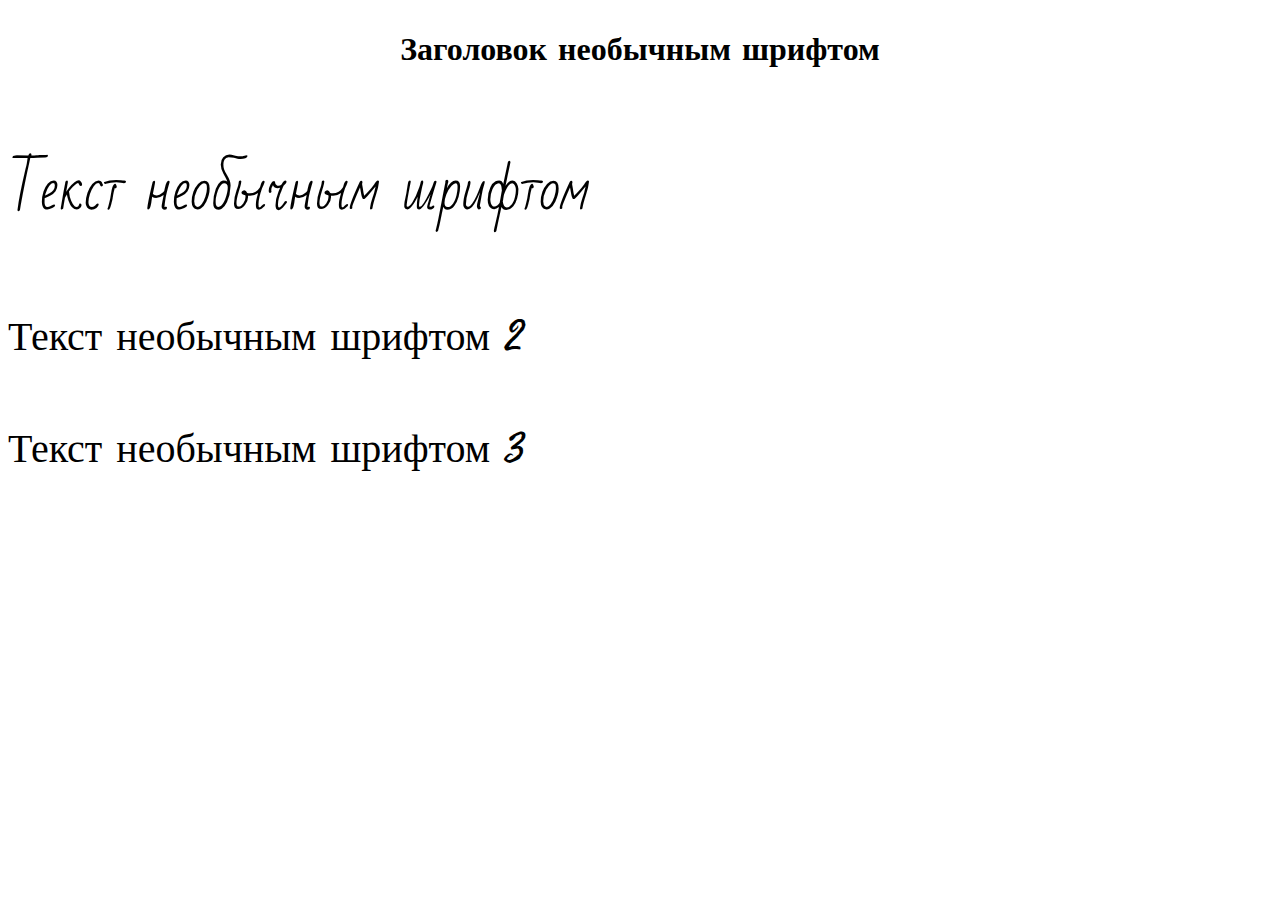
<file: index 10 .html>
<!DOCTYPE html>
 <html> 
 <head >
       <title> Изучаем  CSS </title>
	   <meta http-equiv="Content-type" content="text/html; charset=utf-8"/>
	   <meta name="description" content="Описание нашей внутренней страницы."/>
	   <meta name="keywords" content="Web-страница,внутреннейняя Web-страница, html"/>
	   <link type="text/css" rel="stylesheet" href="css/main10.css"/>

</head>
<body>
  <h1>Заголовок необычным шрифтом</h1>
   <p id="p1">Текст необычным шрифтом <p>  
   <p class="p2">Текст необычным шрифтом 2<p>  
   <p class="p2">Текст необычным шрифтом 3<p>  
   
   </body>
  </html>
</file>
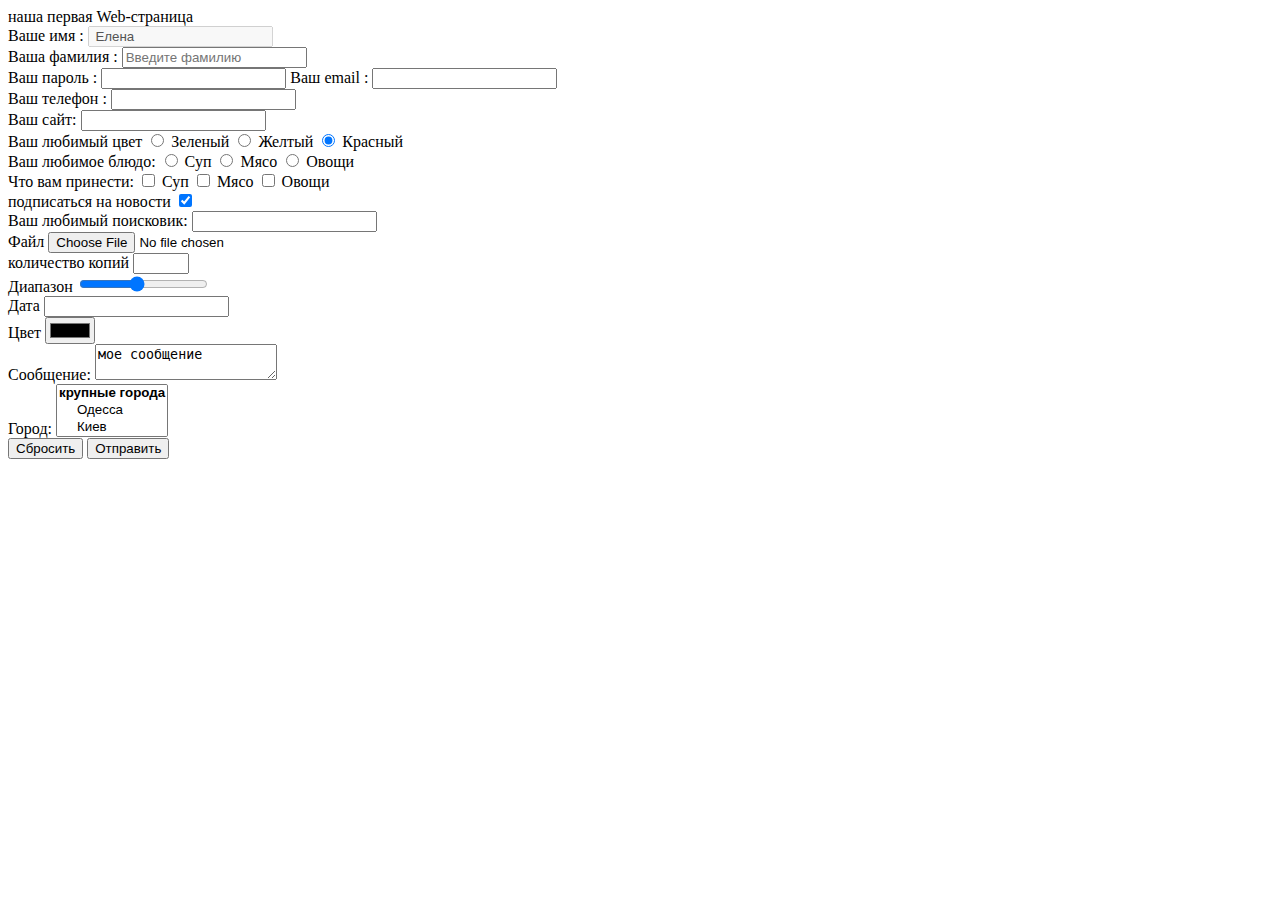
<file: index 3.html>
<!DOCTYPE html>
 <html> 
 <head 
       <title> наша первая Web-страница </title>
	   <meta http-equiv="Content-type" content="text/html; charset=utf-8"/>
	   <meta name="description" content="Описание нашей первой Web-страницы."/>
	   <meta name="keywords" content="Web-страница, первая Web-страница, html"/>
</head>
<body>
    <form name="form" action="script.php" method="get" enctype="multipart/form-data">
      <div>
            <label for="fistname">Ваше имя : </label>
             <input id="fistname"type="text" name="fistname" value=" Елена" disabled="disabled"/>

       </div>
       <div>
              <label for="surname">Ваша фамилия : </label>
              <input id="surname"type="text" name="surname" placeholder="Введите фамилию"/>
 
        </div> 
         <div>
                <label for="password"> Ваш пароль : </label>
                <input id="password"type="password" name="password"/>

                 <label for="email"> Ваш email : </label>
                 <input id="email" type="email" name="email"/>

         </div> 
          <div>
                  <label for="phone"> Ваш телефон : </label>
                  <input id="phone"type="tel" name="phone"/>

          </div> 
          <div>
                  <label for="site"> Ваш сайт: </label>
                  <input id="site"type="url" name="site"/>

          </div>
           <div>
                  <label>Ваш любимый цвет </label>
                   <input type="radio" name="color" value="1" /> Зеленый
                   <input type="radio" name="color" value="2" /> Желтый
                  <input type="radio" name="color" value="3" checked="checked" /> Красный
           </div>
            <div>
                 <label>Ваш любимое блюдо: </label>
                 <input type="radio" name="food" value="1" /> Суп
                  <input type="radio" name="food" value="2" /> Мясо
                  <input type="radio" name="food" value="3" /> Овощи
            </div>
            <div> 
                    <label>Что вам принести: </label>
                    <input type="checkbox" name="order" value="1" /> Суп
                    <input type="checkbox" name="order" value="2" /> Мясо
                    <input type="checkbox" name="order" value="3" /> Овощи
            </div>
            <div>
                    <label for="news">подписаться на новости </label>
                    <input id="news" type="checkbox" name="order" value="1" checked="checked" />
            </div>
             <div>
                     <label for="search">Ваш любимый поисковик: </label>
                     <input id="search" type="text" name="search" list="search_list" />
                     <datalist id="search_list">
                    <option value="Google"></option>
                     <option value="Яндекс"></option>
            </datalist>
            </div>
             <div>
                    <label for="file">Файл </label>
                     <input id="file" type="file" name="file"/>
             </div> 
             <div>
                      <label for="count">количество копий </label>
                     <input id="count" type="number" name="count" min="1" max="10"/>
             </div>
                <div>
                        <label for="range"> Диапазон </label>
                        <input id="range" type="range" name="range" min="1" max="10" step="2"/>
               </div>
                <div>
                         <label for="data"> Дата </label>
                         <input id="data" type="data" name="data"/>
                </div>
                 <div>
                          <label for="color"> Цвет </label>
                          <input id="color" type="color" name="color"/>
                 </div>
                  <div> 
                           <label for="message">Сообщение: </label> 
                           <textarea id="message" name="message">мое сообщение </textarea>
                  </div> 
                   <div>
                             <label for="city"> Город: </label>
	                         <select id="city" name="city" size="3">
	       <optgroup label="крупные города">
	                         <option value="1">Одесса</option>
		                       <option value="2">Киев</option>
		   </optgroup> 
		                    <optgroup label="менее крупные">
				              <option value="3">Днепр</option>
		                      <option value="4"><selected="selected">Николаев</option>
			                  <option value="5">Херсон</option>
		     </optgroup>
			                     </select> 
                    </div>

     <input type="hidden" name="artical_id" value="100"/>
     <input type="reset"  value="Сбросить" />
     <input type="submit" name="submit" value="Отправить"/>
</div>

</form>
   </body>     
  </html>
</file>
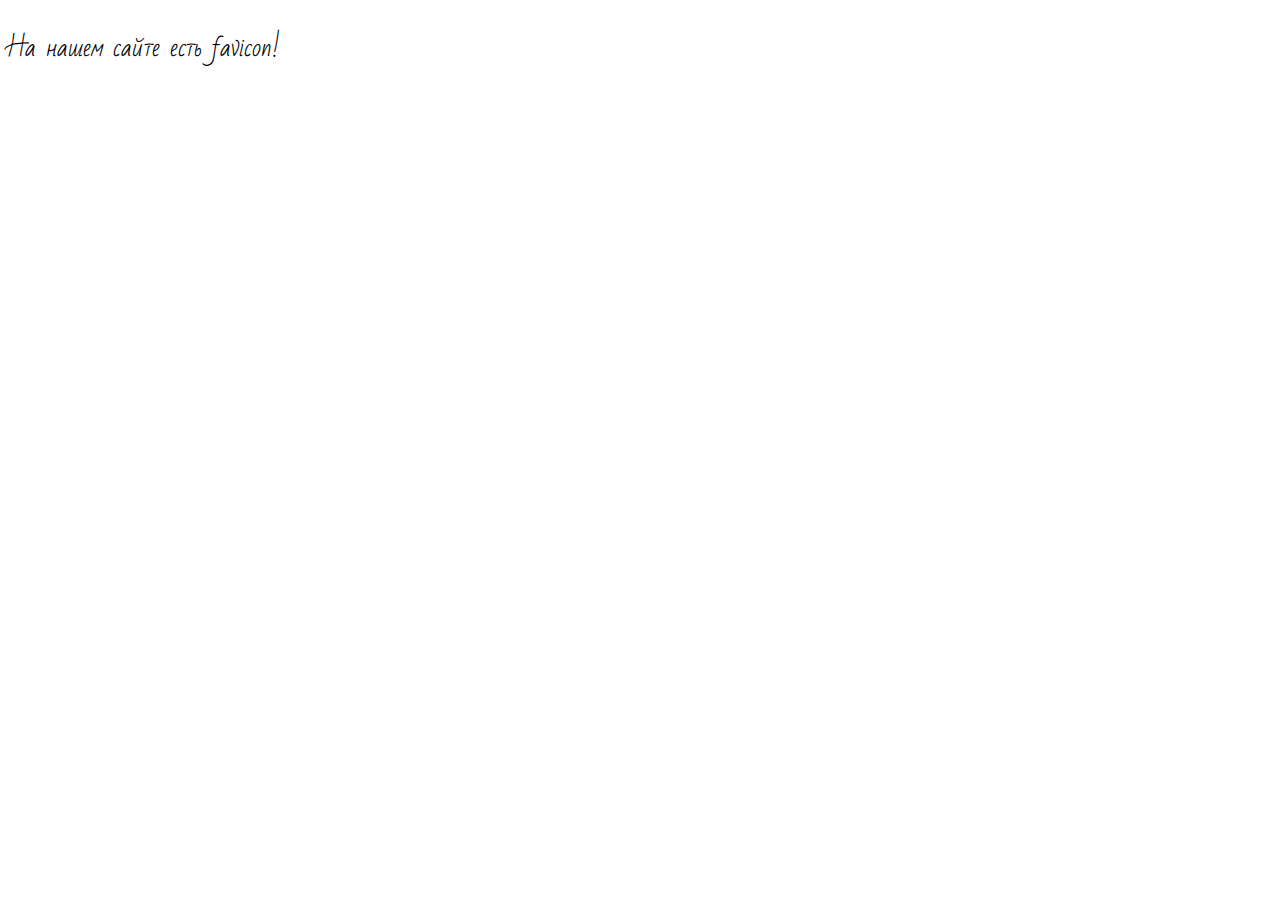
<file: index 6.html>
<!DOCTYPE html>
 <html> 
 <head> 
       <title> наша первая Web-страница </title>
	   <meta http-equiv="Content-type" content="text/html; charset=utf-8"/>
	   <meta name="description" content="Описание нашей первой Web-страницы."/>
	   <meta name="keywords" content="Web-страница, первая Web-страница, html"/>
	   <link href="favicon.ico" rel="shortcut icon" type="image/x-icon">
	   <link href="style.css" rel="stylesheet" type="text/css">
</head>
<body>
   <p> На нашем сайте есть favicon! </p>
   </body>
   </html>
</file>
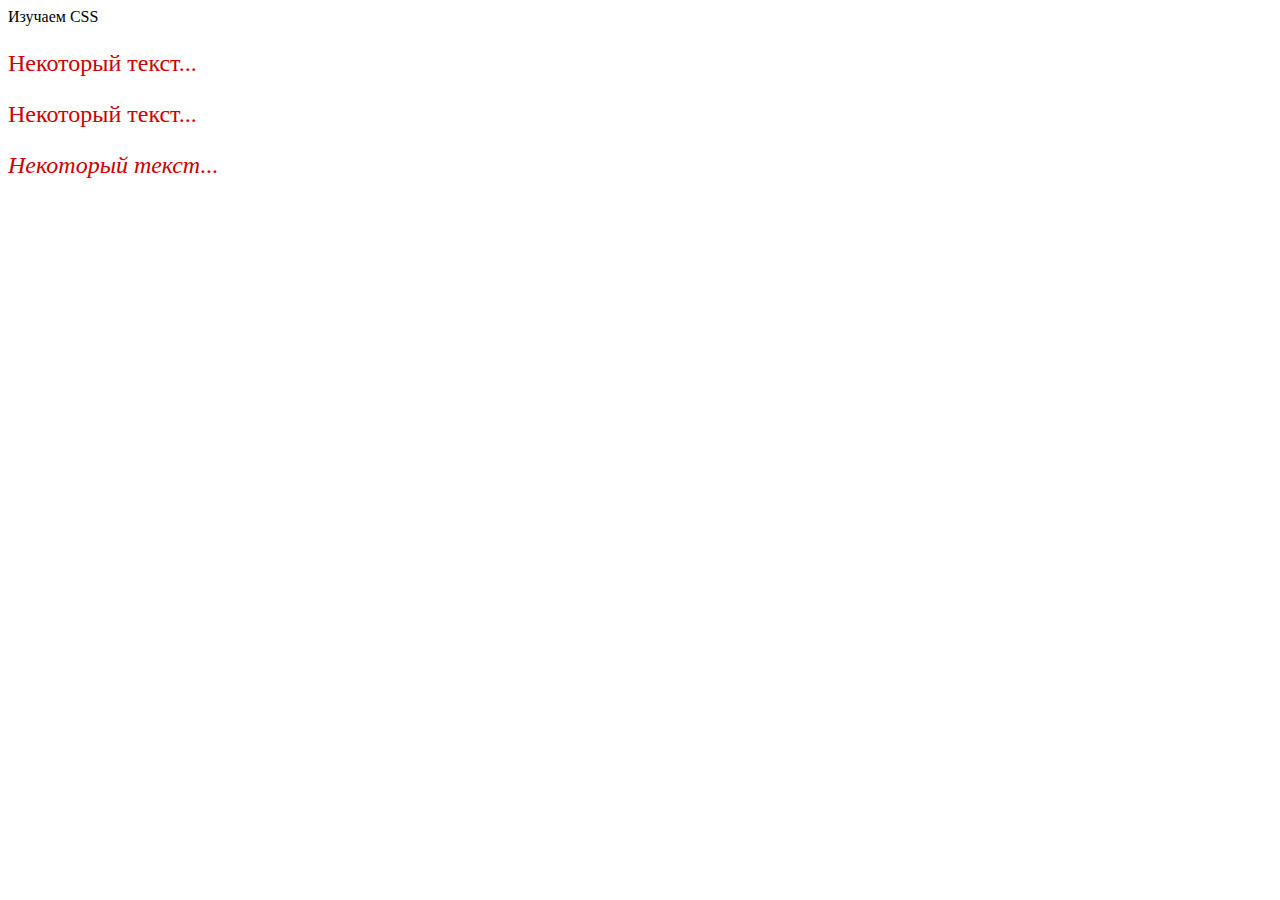
<file: index 8.html>
<!DOCTYPE html>
 <html> 
 <head 
       <title> Изучаем  CSS </title>
	   <meta http-equiv="Content-type" content="text/html; charset=utf-8"/>
	   <meta name="description" content="Описание нашей внутренней страницы."/>
	   <meta name="keywords" content="Web-страница,внутреннейняя Web-страница, html"/>
	   <link type="text/css" rel="stylesheet" href="css/main.css"/>
	   <style>
	      p {
		       front-family: Verdana;
		  }
	  </style>
</head>
<body>
    <p> Некоторый текст...  </p>
	<p> Некоторый текст...  </p>
    <p style="font-style: italic;"> Некоторый текст... </p>
   </body>
  </html>
</file>
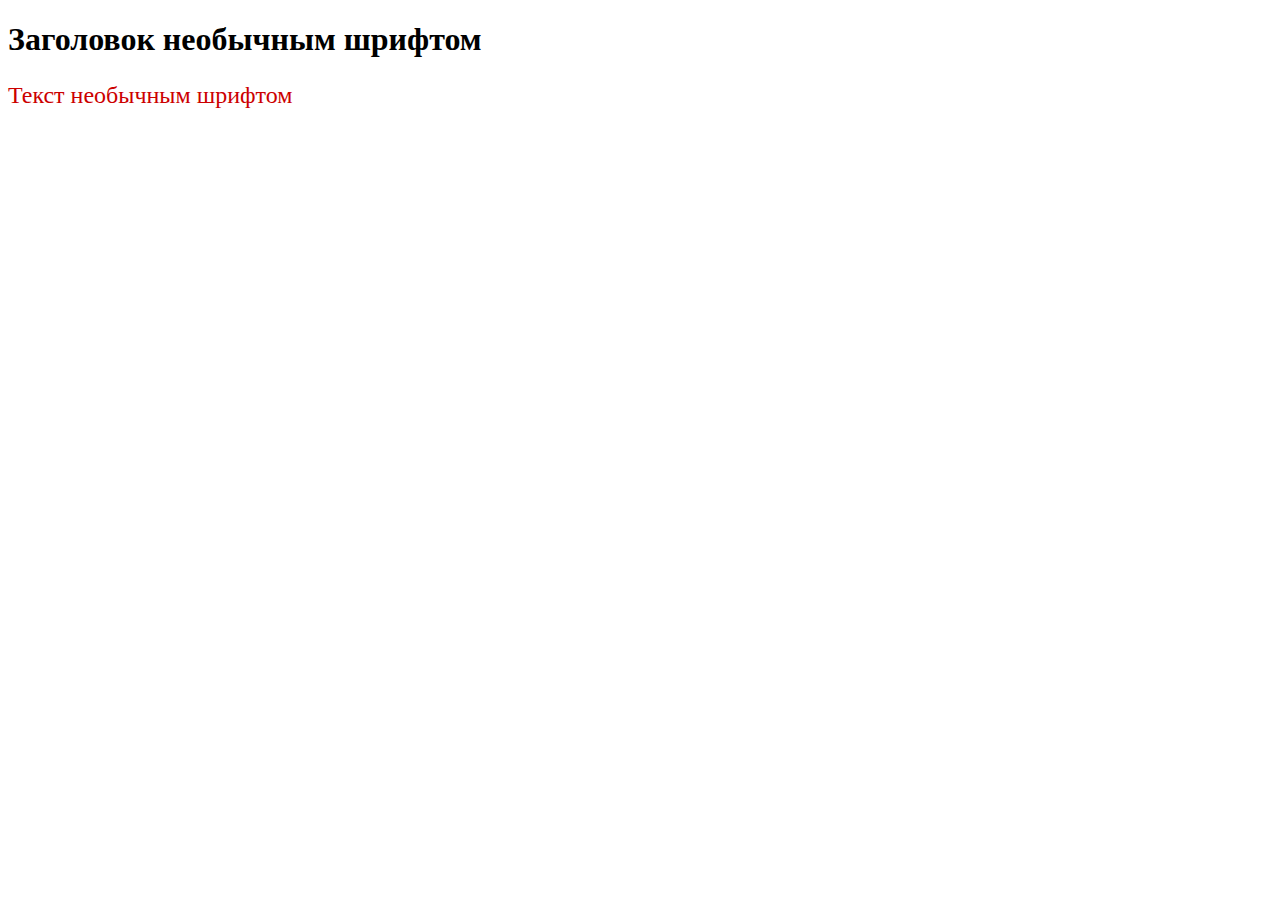
<file: index 9.html>
<!DOCTYPE html>
 <html> 
 <head >
       <title> Изучаем  CSS </title>
	   <meta http-equiv="Content-type" content="text/html; charset=utf-8"/>
	   <meta name="description" content="Описание нашей внутренней страницы."/>
	   <meta name="keywords" content="Web-страница,внутреннейняя Web-страница, html"/>
	   <link type="text/css" rel="stylesheet" href="css/main.css"/>

</head>
<body>
  <h1>Заголовок необычным шрифтом</h1>
   <p>Текст необычным шрифтом <p>  
   
   </body>
  </html>
</file>
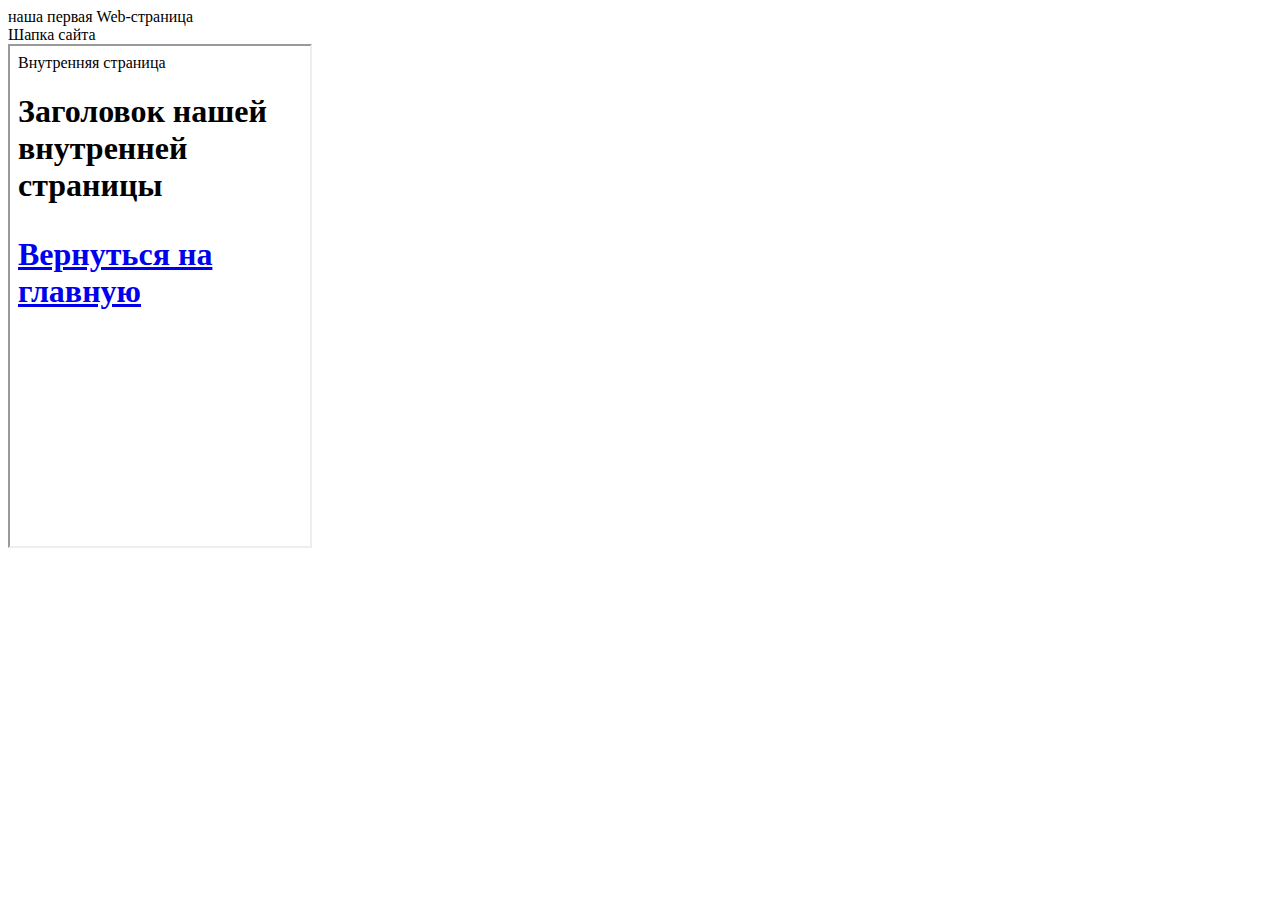
<file: old.index.html>
<!DOCTYPE html>
 <html> 
 <head 
       <title> наша первая Web-страница </title>
	   <meta http-equiv="Content-type" content="text/html; charset=utf-8"/>
	   <meta name="description" content="Описание нашей первой Web-страницы."/>
	   <meta name="keywords" content="Web-страница, первая Web-страница, html"/>
</head>
<body>
   <header>Шапка сайта </header>
   <iframe src="page.html" width="300" height="500"><b>Ваш браузер не поддерживает iframe!</b></iframe>
   <iframe width="560" height="315" src="https://www.youtube.com/embed/eCItZh6uMVc" title="YouTube video player" frameborder="0" allow="accelerometer; autoplay; clipboard-write; encrypted-media; gyroscope; picture-in-picture" allowfullscreen></iframe>

   </body>     
  </html>
</file>
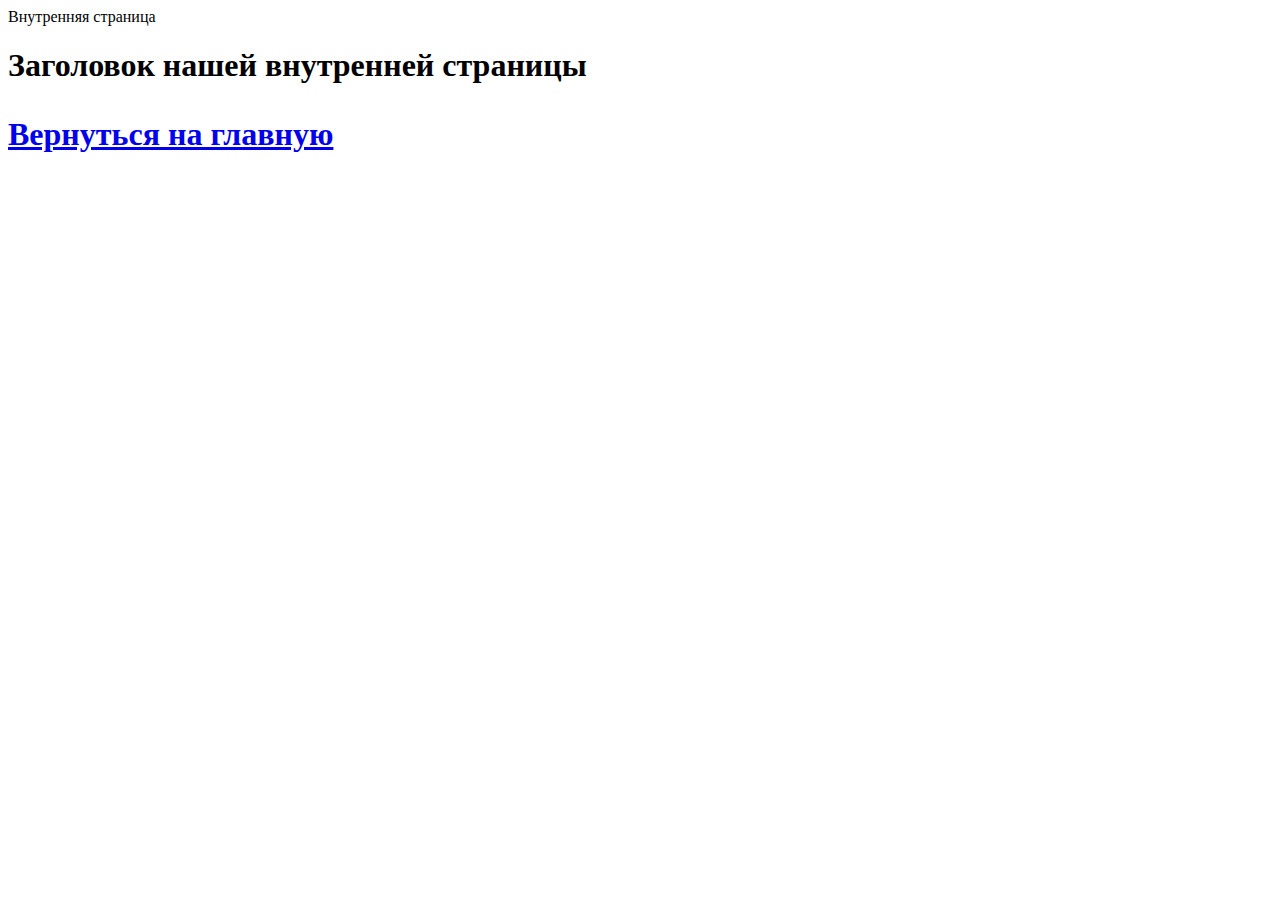
<file: page.html>
<!DOCTYPE html>
 <html> 
 <head 
       <title> Внутренняя страница </title>
	   <meta http-equiv="Content-type" content="text/html; charset=utf-8"/>
	   <meta name="description" content="Описание нашей внутренней страницы."/>
	   <meta name="keywords" content="Web-страница,внутреннейняя Web-страница, html"/>
</head>
<body>
   <h1>Заголовок нашей внутренней страницы <h1>
    <p>
       <a href="index.html">Вернуться на главную  </a>
   </p>
   
   </body>
  </html>
</file>
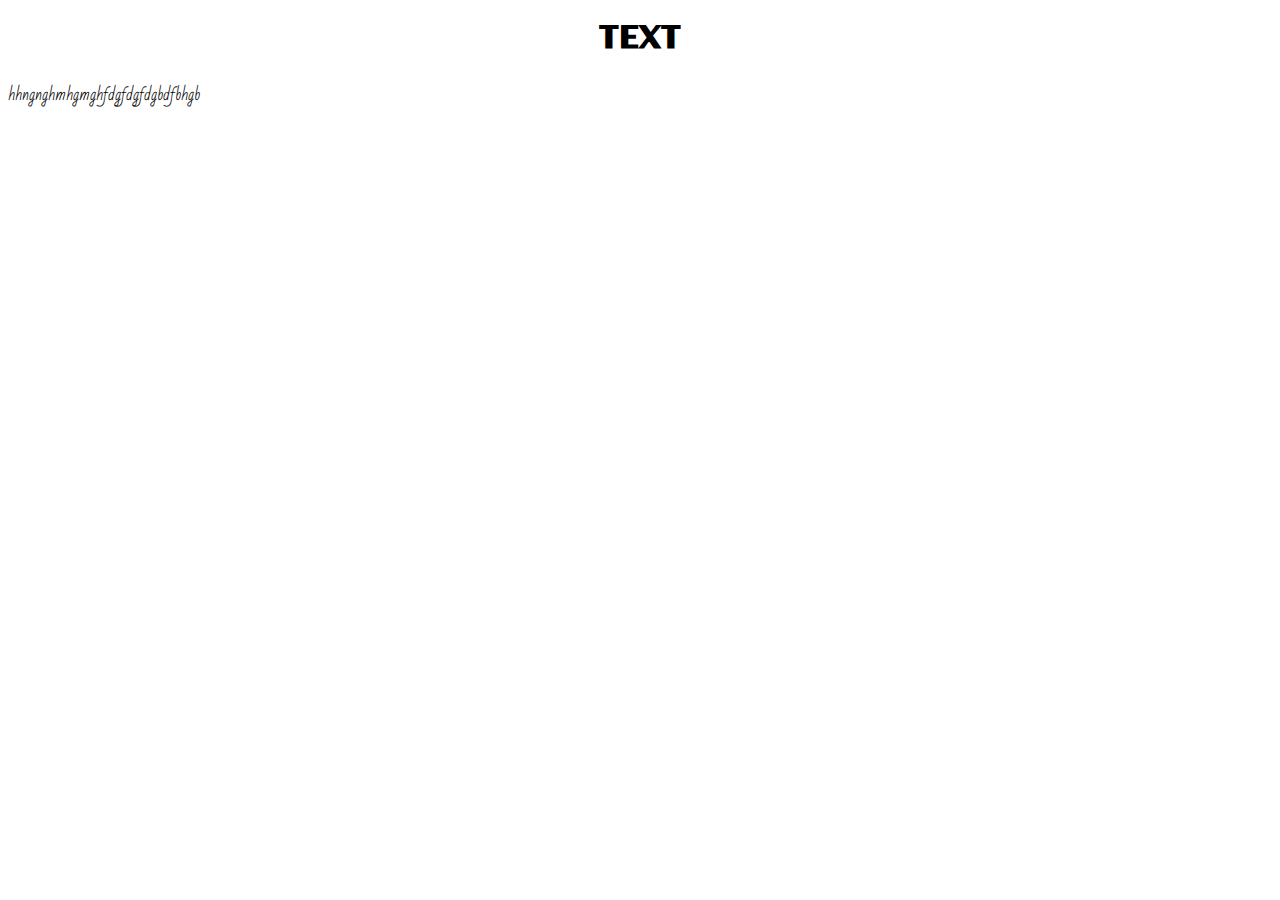
<file: text.html>
<!DOCTYPE html>
 <html lange="en"> 
 <head >
	   <meta charset="UTF-8">
	   <meta name="viewport" content="width=device-width, initial-scale=1.0">
	   <link rel="stylesheet" href="style.css">
	  <title>Document</title>

</head>
<body>
  <h1> TEXT </h1>
  hhngnghmhgmghfdgfdgfdgbdfbhgb
 
   
   </body>
  </html>
</file>
<file: css/main10.css>
/* Наш первый css файл */

 @font-face {
	font-family: BadScript;
    src: url("../fonts/BadScript.woff2") format("woff2");	
 }
 @font-face {
	font-family: Fast;
    src: url("../fonts/Fast.woff2") format("woff2"),url("../fonts/Fast.otf") format("otf");	
 }
 body {
    font-family: BadScript;
 }
 

h1{
	font-family:Fast;
	text-align: center;
}
 p {
	 font-size: 150%;
 }
 
 .p2 {
	 font-family:Fast;
	 font-size: 250%;	 
 } 
 
 #p1 {
	 font-size: 350%;	 
 }
</file>
<file: style.css>
@font-face {
	font-family: BadScript;
    src:  url("fonts/BadScript.woff2") format("woff2");	
 }
 @font-face {
	font-family: Fast;
    src:  url("fonts/Fast.woff2") format("woff2"), url("fonts/Fast.otf") format("otf");	
 }
 @font-face {
	 font-family: my;
	 src: url("fonts/fonts/my.ttf");
	 
 }
 body {
    font-family:   BadScript;
 }
 

h1{
	font-family:   my;
	text-align: center;
}
p {
	font-size: 150%;
}
</file>
<file: css/main.css>
/* Наш первый css файл */

 @import url("color.css");

p{
font-size: 150%;
	
	
}
</file>
